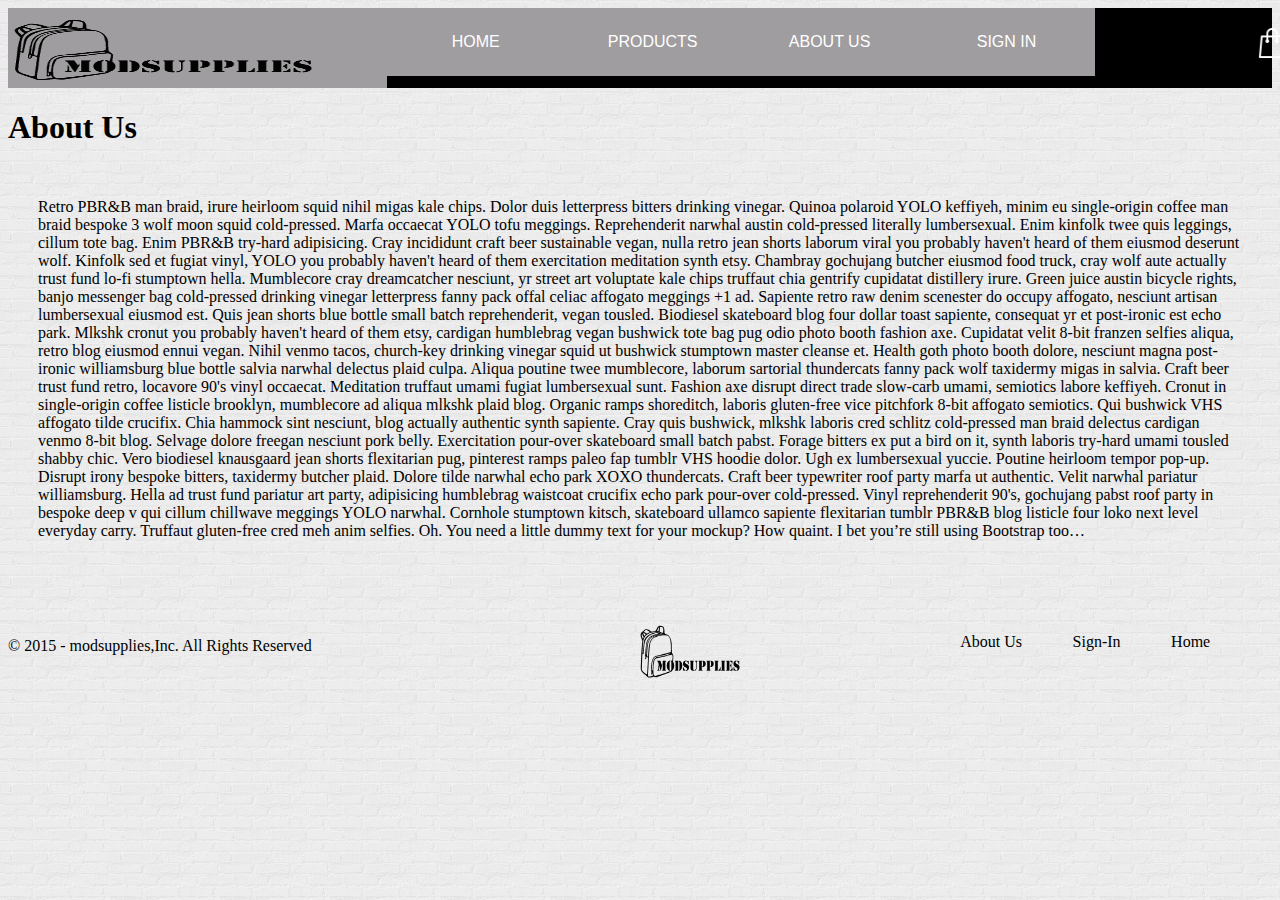
<file: about.html>
<!DOCTYPE html>
<html lang="en">
<head>
    <meta charset="UTF-8">
    <title></title>

    <link rel="stylesheet" type="text/css" href="style.css">
    <link rel="stylesheet" type="text/css" href="style1.css">
    <link rel="stylesheet" href="https://maxcdn.bootstrapcdn.com/bootstrap/3.3.6/css/bootstrap.min.css" integrity="sha384-1q8mTJOASx8j1Au+a5WDVnPi2lkFfwwEAa8hDDdjZlpLegxhjVME1fgjWPGmkzs7" crossorigin="anonymous">
</head>
<body>
<header>
    <div class="navWrapper" id="home">
        <div class=" clearfix">
            <div class="logo"><img src="pics/logo.png"></div>
            <nav class="mainNav clearfix">
                <ul>
                    <li><a href="index.html">Home</a></li>
                    <li><a href="products.html" class="smoothScroll">Products</a></li>
                    <li><a href="about.html">About Us</a></li>
                    <li><a href="signIn.php">Sign In</a></li>
                </ul>
                <div class="cart"><a href="cart.html"><img src="pics/paper-bag.png"></a><span class="badge">6</span></div>
            </nav>
        </div>
    </div>
</header>
<div class="container">
<h1>About Us</h1>
<p>Retro PBR&B man braid, irure heirloom squid nihil migas kale chips. Dolor duis letterpress bitters drinking vinegar. Quinoa polaroid YOLO keffiyeh, minim eu single-origin coffee man braid bespoke 3 wolf moon squid cold-pressed. Marfa occaecat YOLO tofu meggings. Reprehenderit narwhal austin cold-pressed literally lumbersexual. Enim kinfolk twee quis leggings, cillum tote bag. Enim PBR&B try-hard adipisicing.

    Cray incididunt craft beer sustainable vegan, nulla retro jean shorts laborum viral you probably haven't heard of them eiusmod deserunt wolf. Kinfolk sed et fugiat vinyl, YOLO you probably haven't heard of them exercitation meditation synth etsy. Chambray gochujang butcher eiusmod food truck, cray wolf aute actually trust fund lo-fi stumptown hella. Mumblecore cray dreamcatcher nesciunt, yr street art voluptate kale chips truffaut chia gentrify cupidatat distillery irure. Green juice austin bicycle rights, banjo messenger bag cold-pressed drinking vinegar letterpress fanny pack offal celiac affogato meggings +1 ad. Sapiente retro raw denim scenester do occupy affogato, nesciunt artisan lumbersexual eiusmod est. Quis jean shorts blue bottle small batch reprehenderit, vegan tousled.

    Biodiesel skateboard blog four dollar toast sapiente, consequat yr et post-ironic est echo park. Mlkshk cronut you probably haven't heard of them etsy, cardigan humblebrag vegan bushwick tote bag pug odio photo booth fashion axe. Cupidatat velit 8-bit franzen selfies aliqua, retro blog eiusmod ennui vegan. Nihil venmo tacos, church-key drinking vinegar squid ut bushwick stumptown master cleanse et. Health goth photo booth dolore, nesciunt magna post-ironic williamsburg blue bottle salvia narwhal delectus plaid culpa. Aliqua poutine twee mumblecore, laborum sartorial thundercats fanny pack wolf taxidermy migas in salvia. Craft beer trust fund retro, locavore 90's vinyl occaecat.

    Meditation truffaut umami fugiat lumbersexual sunt. Fashion axe disrupt direct trade slow-carb umami, semiotics labore keffiyeh. Cronut in single-origin coffee listicle brooklyn, mumblecore ad aliqua mlkshk plaid blog. Organic ramps shoreditch, laboris gluten-free vice pitchfork 8-bit affogato semiotics. Qui bushwick VHS affogato tilde crucifix. Chia hammock sint nesciunt, blog actually authentic synth sapiente. Cray quis bushwick, mlkshk laboris cred schlitz cold-pressed man braid delectus cardigan venmo 8-bit blog.

    Selvage dolore freegan nesciunt pork belly. Exercitation pour-over skateboard small batch pabst. Forage bitters ex put a bird on it, synth laboris try-hard umami tousled shabby chic. Vero biodiesel knausgaard jean shorts flexitarian pug, pinterest ramps paleo fap tumblr VHS hoodie dolor. Ugh ex lumbersexual yuccie. Poutine heirloom tempor pop-up. Disrupt irony bespoke bitters, taxidermy butcher plaid.

    Dolore tilde narwhal echo park XOXO thundercats. Craft beer typewriter roof party marfa ut authentic. Velit narwhal pariatur williamsburg. Hella ad trust fund pariatur art party, adipisicing humblebrag waistcoat crucifix echo park pour-over cold-pressed. Vinyl reprehenderit 90's, gochujang pabst roof party in bespoke deep v qui cillum chillwave meggings YOLO narwhal. Cornhole stumptown kitsch, skateboard ullamco sapiente flexitarian tumblr PBR&B blog listicle four loko next level everyday carry. Truffaut gluten-free cred meh anim selfies.
    Oh. You need a little dummy text for your mockup? How quaint.

    I bet you’re still using Bootstrap too…</p>

</div>

<footer>
    <div class="copyright">
        <p>&copy 2015 - modsupplies,Inc. All Rights Reserved</p>
    </div>
    <div class="logo1">
        <img src="pics/logo.png">
    </div>
    <div class="links">
        <a href="index.html">Home</a>
        <a href="signIn.php">Sign-In</a>
        <a href="">About Us</a>
    </div>
</footer>
</body>
</html>
</file>
<file: style.css>
body{
    background: url(pics/background.png);
}

.signInContainer{
    width: 100%;
    height: 100%;
}
.box{
    height: 500px;
    left: 60px;
    position: relative;
}
.indexContent {
    background: #ccbe99;
    width: 50%;
    height: 380px;
}
form{
    font: normal 16px/normal "holtwood-one-sc", Helvetica, sans-serif;
    color: white;
    height: 100%;
    padding: 30px;
}
.enjoy-css {
    display: inline-block;
    -webkit-box-sizing: inherit;
    -moz-box-sizing: inherit;
    box-sizing: inherit;
    margin: 9px 9px 9px 0;
    padding: 10px 20px;
    border: 1px solid #b7b7b7;
    -webkit-border-radius: 3px;
    border-radius: 3px;
    font: normal 16px/normal "holtwood-one-sc", Helvetica, sans-serif;
    color: rgb(156, 156, 156);
    -o-text-overflow: clip;
    text-overflow: clip;
    background: rgba(252,252,252,1);
    -webkit-box-shadow: 2px 2px 2px 0 rgba(0,0,0,0.2) inset;
    box-shadow: 2px 2px 2px 0 rgba(0,0,0,0.2) inset;
    text-shadow: 1px 1px 0 rgba(255,255,255,0.66) ;
    -webkit-transition: all 200ms cubic-bezier(0.42, 0, 0.58, 1);
    -moz-transition: all 200ms cubic-bezier(0.42, 0, 0.58, 1);
    -o-transition: all 200ms cubic-bezier(0.42, 0, 0.58, 1);
    transition: all 200ms cubic-bezier(0.42, 0, 0.58, 1);
}
.buttonSearch{
    display: inline-block;
    border: 1px solid rgb(231, 229, 231);
    width: 30px;
    height: 30px;
    background: darkgrey;
}
.button {
    display: inline-block;
    -webkit-box-sizing: content-box;
    -moz-box-sizing: content-box;
    box-sizing: content-box;
    width: 98px;
    height: 26px;
    cursor: pointer;
    margin: 55px;
    padding: 10px 20px;
    border: 1px solid rgb(142, 168, 142);
    -webkit-border-radius: 3px;
    border-radius: 3px;
    font: normal 16px/normal "holtwood-one-sc", Times, serif;
    color: rgb(255, 255, 255);
    text-align: center;
    -o-text-overflow: clip;
    text-overflow: clip;
    background: #8ea88e;
    -webkit-box-shadow: 2px 2px 2px 0 rgba(0,0,0,0.2) ;
    box-shadow: 2px 2px 2px 0 rgba(0,0,0,0.2) ;
    text-shadow: -1px -1px 0 rgba(156, 156, 156, 0.66);
    -webkit-transition: all 300ms cubic-bezier(0.42, 0, 0.58, 1);
    -moz-transition: all 300ms cubic-bezier(0.42, 0, 0.58, 1);
    -o-transition: all 300ms cubic-bezier(0.42, 0, 0.58, 1);
    transition: all 300ms cubic-bezier(0.42, 0, 0.58, 1);

}

.button a:hover, a:active{
    color: #000;
    text-decoration: none;
}

.button a:visited, a:link{
    color: #ffffff;
    text-decoration: none;
}


.head{
    width: 100%;
    height: 150px;
    text-align: center;
    font: normal 55px/1 "aguafina-script", Helvetica, sans-serif;
}

.title{
    width: 50%;
    color: white;
    background: #cbbd98;
    height: 100px;
    padding: 10px;
    text-align: center;
    font: normal 30px/1 "aguafina-script", Helvetica, sans-serif;
;
}

.rightside{
    float:right;
    height: 500px;
    width: 50%;
}

.rightside img{
    width: 85%;
    height: 100%;
}

.copyright{
    width: 50%;
    float: left;


}
.copyright p{
    text-align: left;
    line-height: 120px;
}

.logo1{
    align-items: center;
    margin-top: 4%;
    float: left;
}

.logo1 img{
    width:100px;
    height: 60px;

}


.links{
    margin-top: 5%;
    float: left;
    width: 40%;
}

.links a{
    float: right;
    padding-left: 3%;
    padding-right: 7%;
    color: #000;

}
</file>
<file: style1.css>
.clearfix:after {visibility: hidden; display: block; font-size: 0; content: " "; clear: both; height: 0; }

* { -moz-box-sizing: border-box; -webkit-box-sizing: border-box; box-sizing: border-box;  }

.innerWrapper {
    max-width: 920px;
    margin: 0 auto;
}

h2, h4 {
    font-family: 'Abril Fatface', serif;
}

h2 {
    font-size: 3rem;
    text-align: center;
    padding-top: 100px;
    margin: 0 0 30px 0;
}

/* NAV SECTION */
img{
    width: 300px;
    height: 70px;
}

.logo {
    padding: 5px;
    height: 80px;
    margin: 0;
    float: left;
    color: #fff;
    width: 30%;
    background: rgba(226, 224, 226, 0.7);
    font-family: 'Josefin Sans', sans-serif;
    font-weight: 400;
    font-size: 1.8rem;
    text-align: left;
    font-variant: small-caps;
}

nav {
    padding: 0;
    margin: 0;
    width: 70%;
    float: right;
}


header nav ul {
    float: right;
    display: inline-block;
    padding: 0;
    margin: 0;
    width: 100%;
}

header nav ul li {
    float: left;
    margin: 0;
    display: inline;
    width: 20%;
    text-align: center;
    background: rgba(226, 224, 226, 0.7);
}

header nav ul li:hover {
    background: none;
    transform: scale(1.2);
}

header nav ul li a {
    text-decoration: none;
    padding: 25px 20px;
    color: #fff;
    margin: 0;
    display: inline-block;
    text-transform: uppercase;
    font-family: 'Quicksand', sans-serif;
    font-size: 1rem;
}

header nav ul li a:focus {
    outline: none;
}

/* HEAD SECTION */

header {
    background: #000000;
    background-size: cover;
    background-attachment: fixed;
}

.hero {
    text-align: center;
    text-shadow: 1px 0 2px #595859;
}

.hero h1 {
    font-size: 5.5rem;
    margin:0;
    padding-top: 200px;
    font-family: 'Abril Fatface', serif;
    color: #fff;
}

.hero h3 {
    padding-bottom: 250px;
    font-family: 'Quicksand', sans-serif;
    font-style: italic;
    color: #fff;
    font-size: 1.7rem;
    font-weight: 700;
    margin: 0;
}


@media (max-width:900px) {
    .companyName {
        width: 100%;
        text-align: center;
        padding: 4% 4%;
    }

    .mainNav {
        width: 100%;
    }

    header nav ul {
        border: none;
    }

    header nav ul li a {
        padding: 25px 2%;
    }
}

body{
    background: url("pics/brickwall.png");
}

.item img{
    width: 100%;
    max-height: 360px;
}

.products{
    margin: auto;
}

.products table{
    margin: auto;
}

.products td {
    margin: auto;
    width: 38%;

}
.products tr {

}
.products img{
    padding-top: 40px;
   height: 300px;
    width: 250px;
}

.cart{
    margin:auto;
    padding-top: 20px;
    float: inherit;
    height: 0;
    width: 900px;
    position: absolute;
}

.cart a{
    float: inherit;
}

.cart img{
    height: 30px;
    width: 30px;
    float: inherit;
}

.badge{
    float: inherit;
}

.container p{
    margin: auto;
    padding: 30px;
}
</file>
